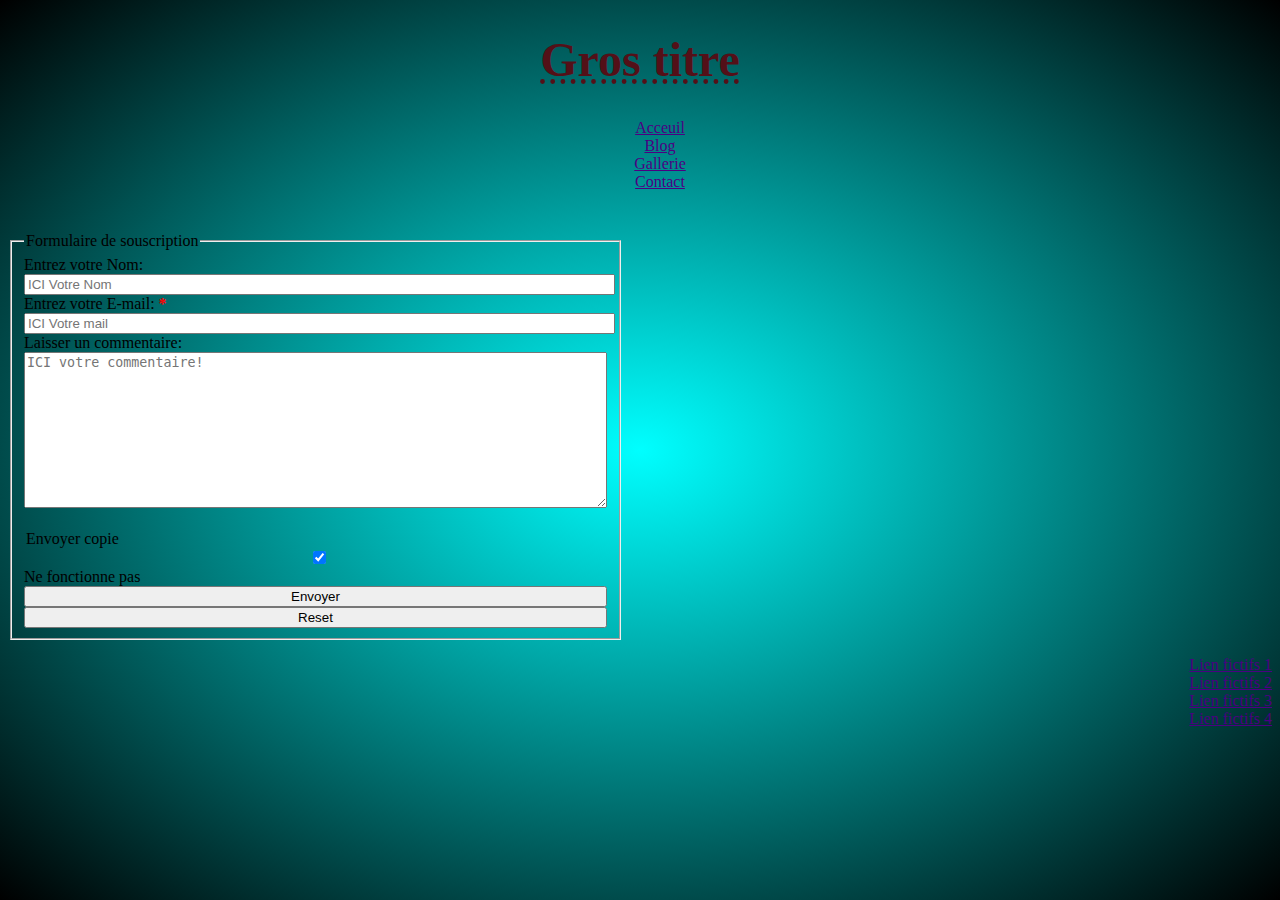
<file: tp_html_css/tp_01/contact.html>
<!DOCTYPE html>
<html>

<head>
    <meta http-equiv="Content-Type" content="text/html;charset=UTF-8">
    <link rel="stylesheet" href="style.css">
    <title>Contact</title>
</head>

<body>
    <header>
        <h1>Gros titre</h1>
        <nav>
            <ul>
                <li><a href="index.html">Acceuil</a></li>
                <li><a href="aticle.html">Blog</a></li>
                <li><a href="#">Gallerie</a></li>
                <li><a href="contact.html">Contact</a></li>
            </ul>
        </nav>
    </header>
    <section>
        <form action="monProgramme.php" method="post">
            <fieldset>
                <legend>Formulaire de souscription</legend>
                <div>
                    <label for="nom">Entrez votre Nom:</label>
                    <input type="text" name="nom" placeholder="ICI Votre Nom" minlength="2" maxlength="20" /><br />
                </div>
                <div>
                    <label for="mail">Entrez votre E-mail: <strong>*</strong></label>
                    <input type="mail" name="mail" placeholder="ICI Votre mail" /><br />
                </div>
                <div>
                    <label for="area">Laisser un commentaire:</label>
                    <textarea name="comment" id="area" cols="70" placeholder="ICI votre commentaire!"
                        rows="10"></textarea>
                </div><br />
                <div>
                    <legend>Envoyer copie</legend>
                    <input type="checkbox" checked='checked' id="checkbox" /><label for="checkbox">Ne fonctionne
                        pas</label><br />
                </div>
                <div>
                    <input type="submit" value="Envoyer" name="envoyer" />
                    <input type="reset" value="Reset" name="envoyer" />
                </div>
            </fieldset>
        </form>
    </section>
    <footer>
        <ul>
            <li><a href="#">Lien fictifs 1</a></li>
            <li><a href="#">Lien fictifs 2</a></li>
            <li><a href="#">Lien fictifs 3</a></li>
            <li><a href="#">Lien fictifs 4</a></li>
        </ul>
    </footer>

</body>

</html>
</file>
<file: tp_html_css/tp_01/style.css>
html{
    height: 100%;
}
body{
    background-image: radial-gradient( aqua, black);
    position: relative;
}
header{
    height: 200px;
    text-align: center;
}
h1{
    color: #531018;
    font-size: 3em;
    font-weight: bold;
    text-decoration: underline dotted ;
}
img{
    border: solid 2px black;

}
footer{
    float: right;
}
ul{
    list-style: none;
    text-align: center;
}
a:hover{
    color: rgb(47, 190, 47);
}
a:visited{
    color: rgb(216, 150, 50);
}
a{
    color: indigo;
}
strong{
    color:red;
}
.top{
    margin-top: 18%;
}
article{
    border: solid 2px black;
}
form {
    width: 500px;
    clear: both;
  }
  
input {
    width: 100%;
    clear: both;
  }
#t1{
    text-align: center;
}
#img1{
    text-align:center;
}
</file>
